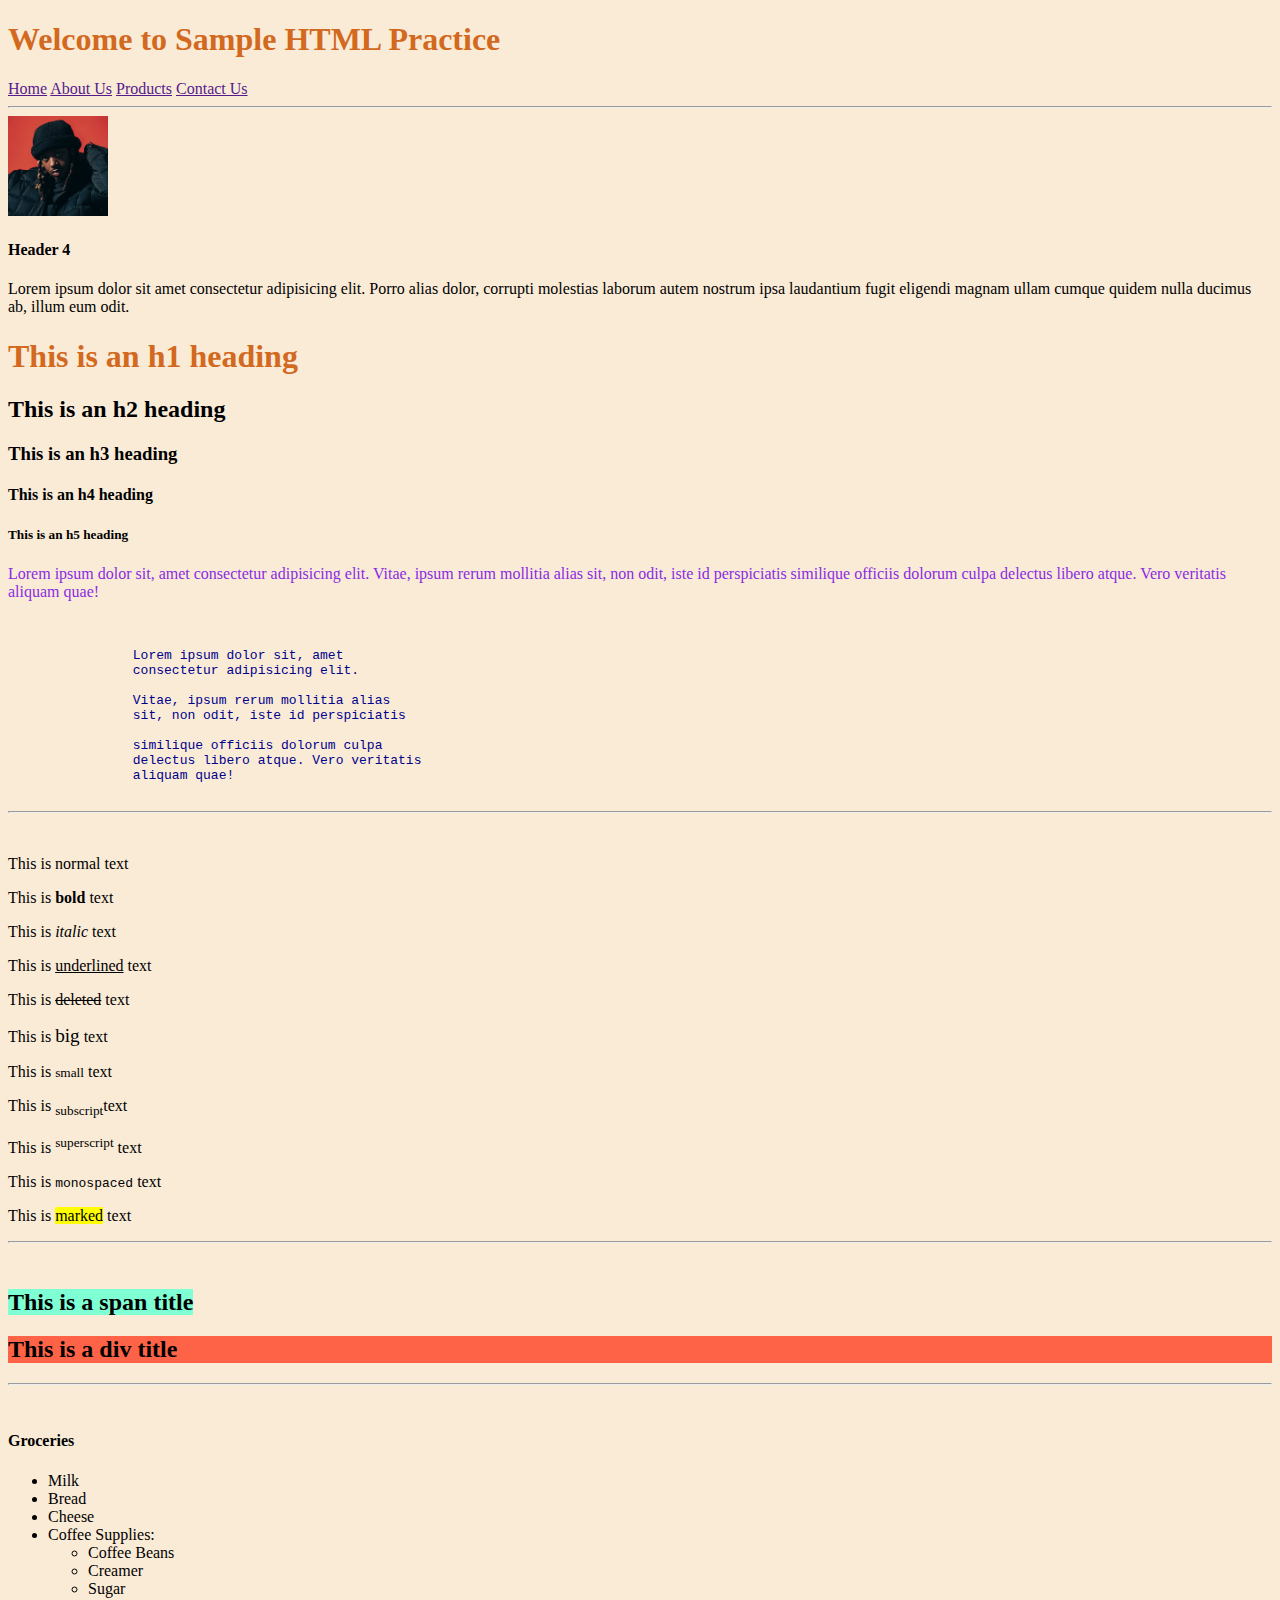
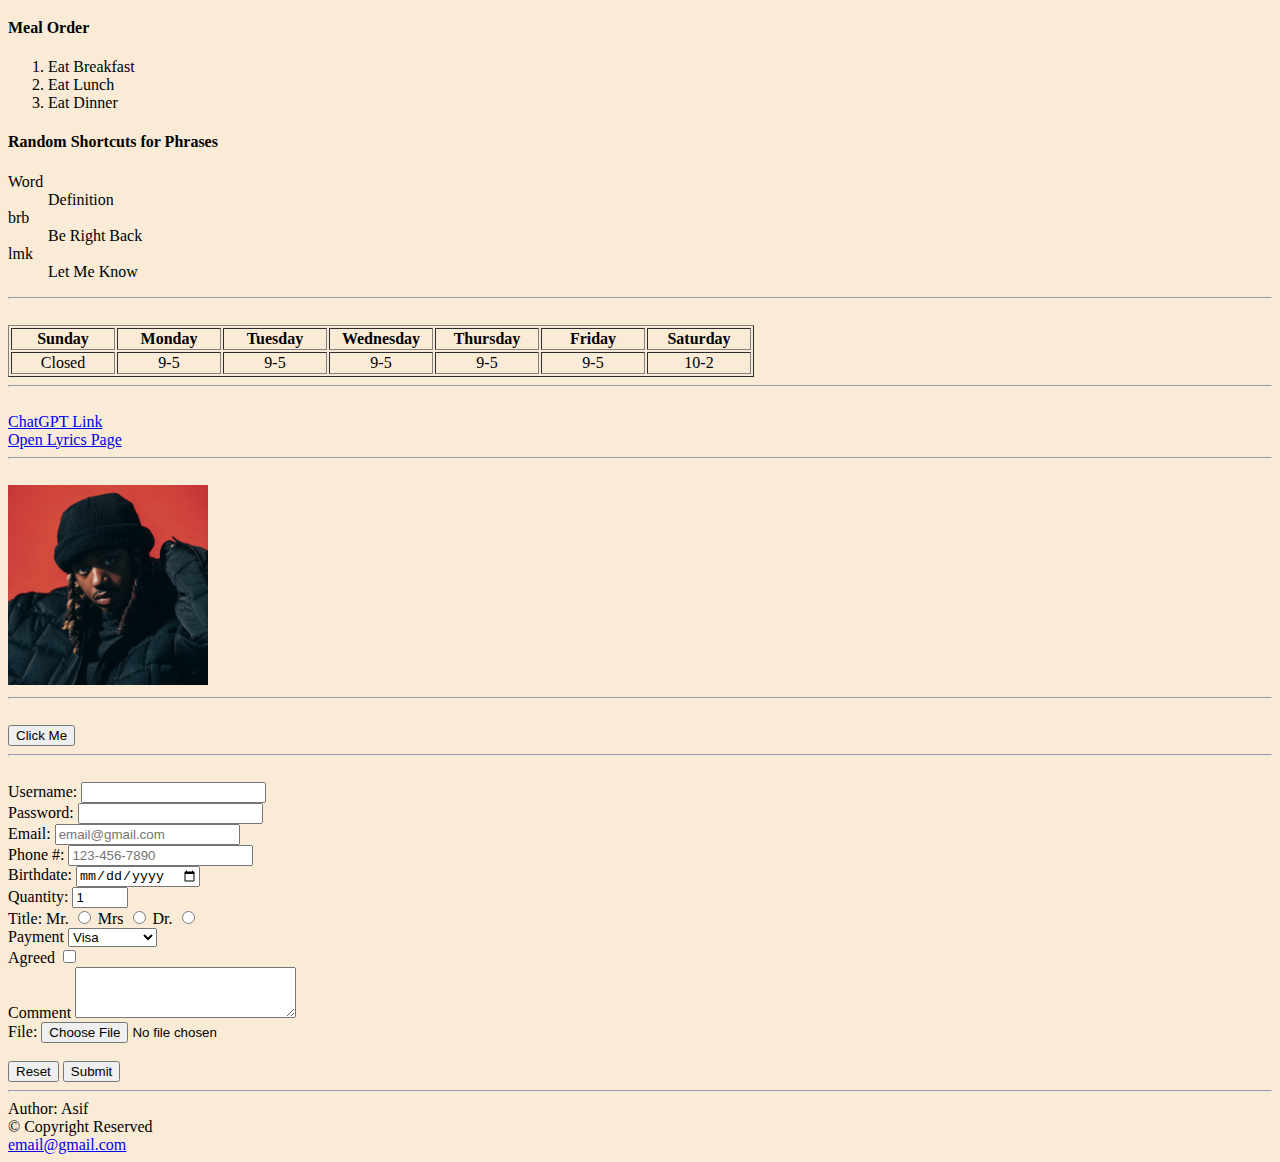
<file: index.html>
<!--This is a program used to test various HTML & CSS Concepts-->

<!DOCTYPE HTML> 
<html>
    <head>
        <!--Icon for Tab-->
        <!--rel = relationship status-->
        <link rel="icon" type="image/png" href="Images/ATSV_Favicon.png">
        
        <title>Hello World</title>

        <!--Internal CSS-->
        <style>
            body{
                background-color: antiquewhite;
            }
            h1{
                color: chocolate;
            }
            pre{
                color:darkblue;
            }
        </style>
    </head>

    <!--Inline CSS (style) body style="background-color:beige;"-->
    <body>
        <header>
            <h1>Welcome to Sample HTML Practice</h1>
            <a href="">Home</a>
            <a href="">About Us</a>
            <a href="">Products</a>
            <a href="">Contact Us</a>
        </header><hr>

        <main>
            <img src="Images/Metro Boomin.jpg" alt="Metro Boomin Pic" height="100", width="100">
            <h4>Header 4</h4>
            <p>Lorem ipsum dolor sit amet consectetur adipisicing elit. Porro alias dolor, corrupti molestias laborum autem nostrum ipsa laudantium fugit eligendi magnam ullam cumque quidem nulla ducimus ab, illum eum odit.</p>

            <h1>This is an h1 heading</h1>
            <h2>This is an h2 heading</h2>
            <h3>This is an h3 heading</h3>
            <h4>This is an h4 heading</h4>
            <h5>This is an h5 heading</h5>
            
            <p style="color: blueviolet;">
                Lorem ipsum dolor sit, amet consectetur adipisicing elit. Vitae, ipsum rerum mollitia alias sit, non odit, iste id perspiciatis similique officiis dolorum culpa delectus libero atque. Vero veritatis aliquam quae!
            </p>

            <br> <!--A break between elements-->

            <!--Similar to a paragraph but pre-formatted within the code-->
            <pre>
                Lorem ipsum dolor sit, amet 
                consectetur adipisicing elit.
                
                Vitae, ipsum rerum mollitia alias
                sit, non odit, iste id perspiciatis 
                
                similique officiis dolorum culpa 
                delectus libero atque. Vero veritatis 
                aliquam quae!
            </pre>

            <hr>
            <br>

            <p>This is normal text</p>
            <p>This is <b>bold</b> text</p>
            <p>This is <i>italic</i> text</p>
            <p>This is <u>underlined</u> text</p>
            <p>This is <del>deleted</del> text</p>
            <p>This is <big>big</big> text</p>
            <p>This is <small>small</small> text</p>
            <p>This is <sub>subscript</sub>text</p>
            <p>This is <sup>superscript</sup> text</p>
            <p>This is <tt>monospaced</tt> text</p>
            <p>This is <mark>marked</mark> text</p>

            <hr>
            <br>

            <!--Styling Text-->
            <!-- - whatever is enclosed in span tags is an inline container; only affects the text/area-->
            <h2><span style="background-color: aquamarine;">This is a span title</span></h2>

            <!--Whatever is enclosed in div tags is a block container; affects the entire width of the webpage-->
            <h2><div style="background-color: tomato">This is a div title</div></h2>

            <hr>
            <br>
            
            <!--Unordered Lists-->
            <h4>Groceries</h4>
            <ul>
                <li>Milk</li>
                <li>Bread</li>
                <li>Cheese</li>
                <li>Coffee Supplies:</li>
                <ul>
                    <li>Coffee Beans</li>
                    <li>Creamer</li>
                    <li>Sugar</li>
                </ul>
            </ul>

            <!--Ordered Lists-->
            <h4>Meal Order</h4>
            <ol>
                <li>Eat Breakfast</li>
                <li>Eat Lunch</li>
                <li>Eat Dinner</li>
            </ol>

            <!--Description Lists-->
            <h4>Random Shortcuts for Phrases</h4>
            <dl>
                <dt>Word</dt>
                <dd>Definition</dd>
                <dt>brb</dt>
                <dd>Be Right Back</dd>
                <dt>lmk</dt>
                <dd>Let Me Know</dd>
            </dl>

            <hr>
            <br>

            <!--Tables-->
            <table border="1">
                <tr align="center"> <!--Table Row-->
                    <th width="100">Sunday</th> <!--Table Heading-->
                    <th width="100">Monday</th>
                    <th width="100">Tuesday</th>
                    <th width="100">Wednesday</th>
                    <th width="100">Thursday</th>
                    <th width="100">Friday</th>
                    <th width="100">Saturday</th>
                </tr>
                <tr align="center">
                    <td>Closed</td>
                    <td>9-5</td>
                    <td>9-5</td>
                    <td>9-5</td>
                    <td>9-5</td>
                    <td>9-5</td>
                    <td>10-2</td>
                </tr>
            </table>

            <hr>
            <br>

            <!--HyperLink-->
            <!-- - href is the link-->
            <!-- - target set to blank opens link in new tab-->
            <!-- - title; when hovered over, description of event can be shown-->
            <a href="https://chat.openai.com/?model=text-davinci-002-render-sha", 
            target="_blank",
            title="Opens ChatGPT">
                ChatGPT Link
            </a>

            <br>
            <!-- - connected to local file within the same folder-->
            <a href="lyrics.html", target="blank", title="Opens to Contents of Lyrics.html">
                Open Lyrics Page
            </a>

            <hr>
            <br>
            <!--Images-->
            <!-- - src is the image source, put into its own separate folder-->
            <!-- - alt shows the alternative text in case the image doesn't display,
            can also use extension to read out the information on a web page-->
            <!-- - can adjust height and width of image; may change image quality if too drastic of a change-->
            
            <!-- - Can also add hyperlink-->
            <a href="https://en.wikipedia.org/wiki/Metro_Boomin",
            target="_blank", 
            title="Opens to Metro Boomin Wiki Page">
                    
            <img src="Images/Metro Boomin.jpg",
                alt="This is a picture of Metro Boomin"
                height="200", width="200">
            </a>

            <!--Can Also Add: Audio (.mp3, .wav), Video (.mp4) (Include backups in case web browser doesn't support one type)-->

            <hr>
            <br>

            <!--Button-->
            <a href="lyrics.html">
                <button>Click Me</button>
            </a>

            <hr>
            <br>

            <form action="index.php" method="POST" enctype="multipart/form-data">
                <label for="username">Username:</label>
                <input type="text" id="username" minlength="6" maxlength="15" required>

                <br>
                <label for="password">Password:</label>
                <input type="password" id="password" minlength="6" maxlength="15" required>
                
                <br>
                <label for="email">Email:</label>
                <input type="email" id="email" placeholder="email@gmail.com">

                <br>
                <label for="phone">Phone #:</label>
                <input type="tel" id="phone" placeholder="123-456-7890", pattern="[0-9]{3}-[0-9]{3}-[0-9]{4}">

                <br>
                <label for="bday">Birthdate:</label>
                <input type="date" id="bday">

                <br>
                <label for="quantity">Quantity:</label>
                <input type="number" id="quantity" min="0" max="99" value="1">

                <br>
                <label for="title">Title:</label>

                <label for="Mr">Mr.</label>
                <input type="radio" id="Mr." value="Mr." name="title">
                <label for="Ms">Mrs</label>
                <input type="radio" id="Ms." value="Ms." name="title">
                <label for="Dr">Dr.</label>
                <input type="radio" id="Dr." value="Dr." name="title">

                <br>
                <label for="payment">Payment</label>
                <select>
                    <option value="visa">Visa</option>
                    <option value="mastercard">Mastercard</option>
                    <option value="giftcard">GiftCard</option>
                </select><br>

                <label for="subscribe">Agreed</label>
                <input type="checkbox" id="subscribe"><br>

                <label for="comment">Comment</label>
                <textarea id="comment" rows="3" cols="25"></textarea><br>

                <label for="file">File:</label>
                <input type="file" id="file" accept="image/jpg, image/png">

                <br><br>
                <input type="reset">
                <input type="submit">
            </form>

        </main>

        <footer>
            <hr>
            Author: Asif<br>
            &copy; Copyright Reserved<br>
            <a href="email@gmail.com">email@gmail.com</a>
        </footer>
    </body>
</html>
</file>
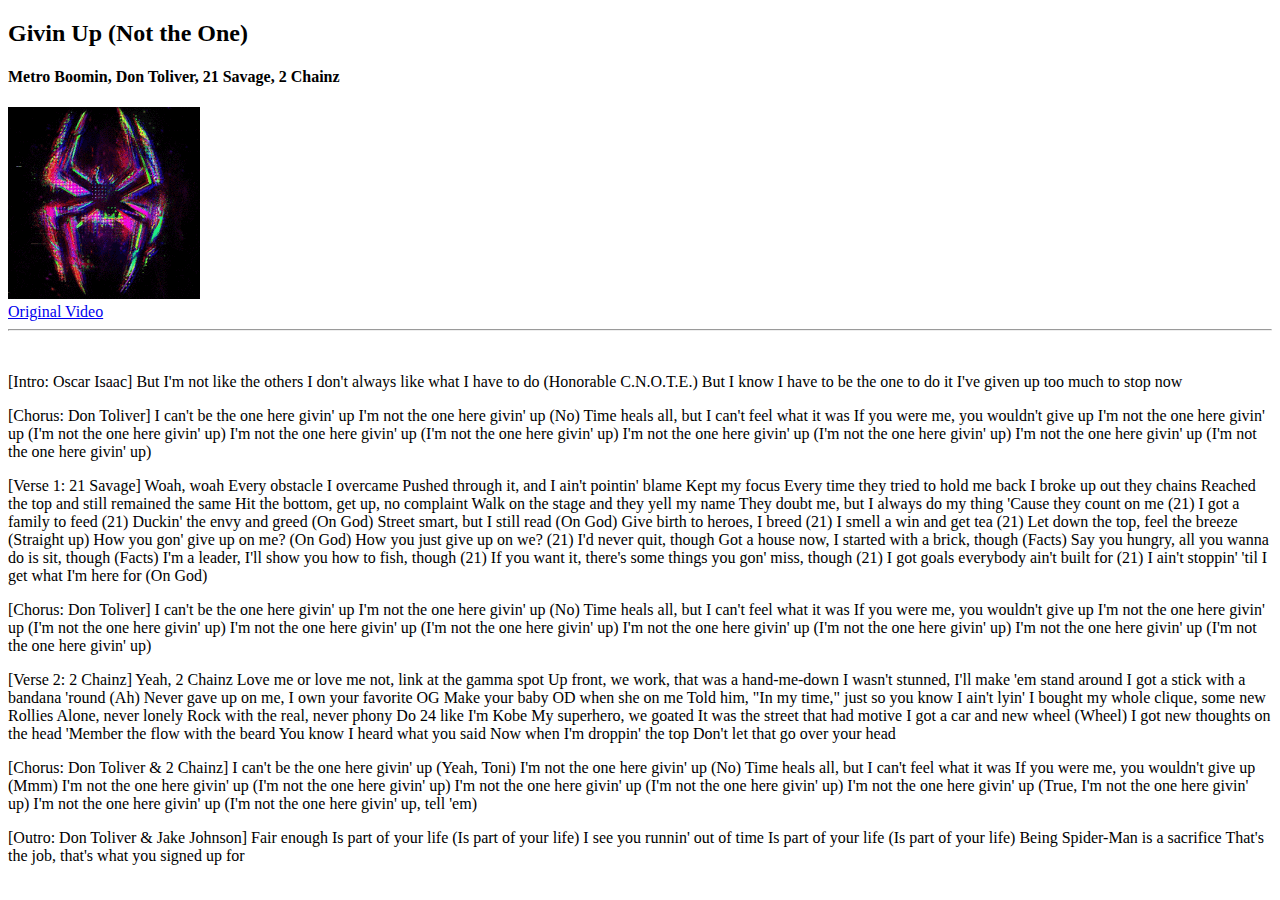
<file: lyrics.html>
<!DOCTYPE HTML>

<html>
    <head>
        <!--Tab Icon-->
        <!--rel = relationship status-->
        <link rel="icon" type="image/png" href="Images/ATSV_Favicon.png">
        
        <title>Lyrics</title>
    </head>
    <body>
        
        <h2>Givin Up (Not the One)</h2>
        <h4>Metro Boomin, Don Toliver, 21 Savage, 2 Chainz</h4>
        
        <img src="Images/Spider-Man_Album_Cover.gif",
        alt="This is a gif of the Spider Man: Across the Spider Verse Album Cover">

        <br>
        <a href="https://youtu.be/LNIkS0KyJwc",
        target="_blank"
        title="Opens to Not Givin Up song">
        Original Video
        </a>

        <hr>
        <br>

        <p id="p1">
            [Intro: Oscar Isaac]
            But I'm not like the others
            I don't always like what I have to do (Honorable C.N.O.T.E.)
            But I know I have to be the one to do it
            I've given up too much to stop now
        </p>
        <p id="p2">
            [Chorus: Don Toliver]
            I can't be the one here givin' up
            I'm not the one here givin' up (No)
            Time heals all, but I can't feel what it was
            If you were me, you wouldn't give up
            I'm not the one here givin' up (I'm not the one here givin' up)
            I'm not the one here givin' up (I'm not the one herе givin' up)
            I'm not the one herе givin' up (I'm not the one here givin' up)                
            I'm not the one here givin' up (I'm not the one here givin' up)
        </p>
        <p id="p3" class="odd">
            [Verse 1: 21 Savage]
            Woah, woah
            Every obstacle I overcame
            Pushed through it, and I ain't pointin' blame
            Kept my focus
            Every time they tried to hold me back I broke up out they chains
            Reached the top and still remained the same
            Hit the bottom, get up, no complaint
            Walk on the stage and they yell my name
            They doubt me, but I always do my thing
            'Cause they count on me (21)
            I got a family to feed (21)
            Duckin' the envy and greed (On God)
            Street smart, but I still read (On God)
            Give birth to heroes, I breed (21)
            I smell a win and get tea (21)
            Let down the top, feel the breeze (Straight up)
            How you gon' give up on me? (On God)
            How you just give up on we? (21)
            I'd never quit, though
            Got a house now, I started with a brick, though (Facts)
            Say you hungry, all you wanna do is sit, though (Facts)
            I'm a leader, I'll show you how to fish, though (21)
            If you want it, there's some things you gon' miss, though (21)
            I got goals everybody ain't built for (21)
            I ain't stoppin' 'til I get what I'm here for (On God)
        </p>
        <p id="p4" class="even">
            [Chorus: Don Toliver]
            I can't be the one here givin' up
            I'm not the one here givin' up (No)
            Time heals all, but I can't feel what it was
            If you were me, you wouldn't give up
            I'm not the one here givin' up (I'm not the one here givin' up)
            I'm not the one here givin' up (I'm not the one here givin' up)
            I'm not the one here givin' up (I'm not the one here givin' up)
            I'm not the one here givin' up (I'm not the one here givin' up)
        </p>
        <p id="p5" class="odd">
            [Verse 2: 2 Chainz]
            Yeah, 2 Chainz
            Love me or love me not, link at the gamma spot
            Up front, we work, that was a hand-me-down
            I wasn't stunned, I'll make 'em stand around
            I got a stick with a bandana 'round (Ah)
            Never gave up on me, I own your favorite OG
            Make your baby OD when she on me
            Told him, "In my time," just so you know I ain't lyin'
            I bought my whole clique, some new Rollies
            Alone, never lonely
            Rock with the real, never phony
            Do 24 like I'm Kobe
            My superhero, we goated
            It was the street that had motive
            I got a car and new wheel (Wheel)
            I got new thoughts on the head
            'Member the flow with the beard
            You know I heard what you said
            Now when I'm droppin' the top
            Don't let that go over your head
        </p>
        <p id="p6" class="even">
            [Chorus: Don Toliver & 2 Chainz]
            I can't be the one here givin' up (Yeah, Toni)
            I'm not the one here givin' up (No)
            Time heals all, but I can't feel what it was
            If you were me, you wouldn't give up (Mmm)
            I'm not the one here givin' up (I'm not the one here givin' up)
            I'm not the one here givin' up (I'm not the one here givin' up)
            I'm not the one here givin' up (True, I'm not the one here givin' up)
            I'm not the one here givin' up (I'm not the one here givin' up, tell 'em)
        </p> 
        <p id="p7" class="odd">
            [Outro: Don Toliver & Jake Johnson]
            Fair enough
            Is part of your life (Is part of your life)
            I see you runnin' out of time
            Is part of your life (Is part of your life)
            Being Spider-Man is a sacrifice
            That's the job, that's what you signed up for       
        </p>

    </body>

</html>
</file>
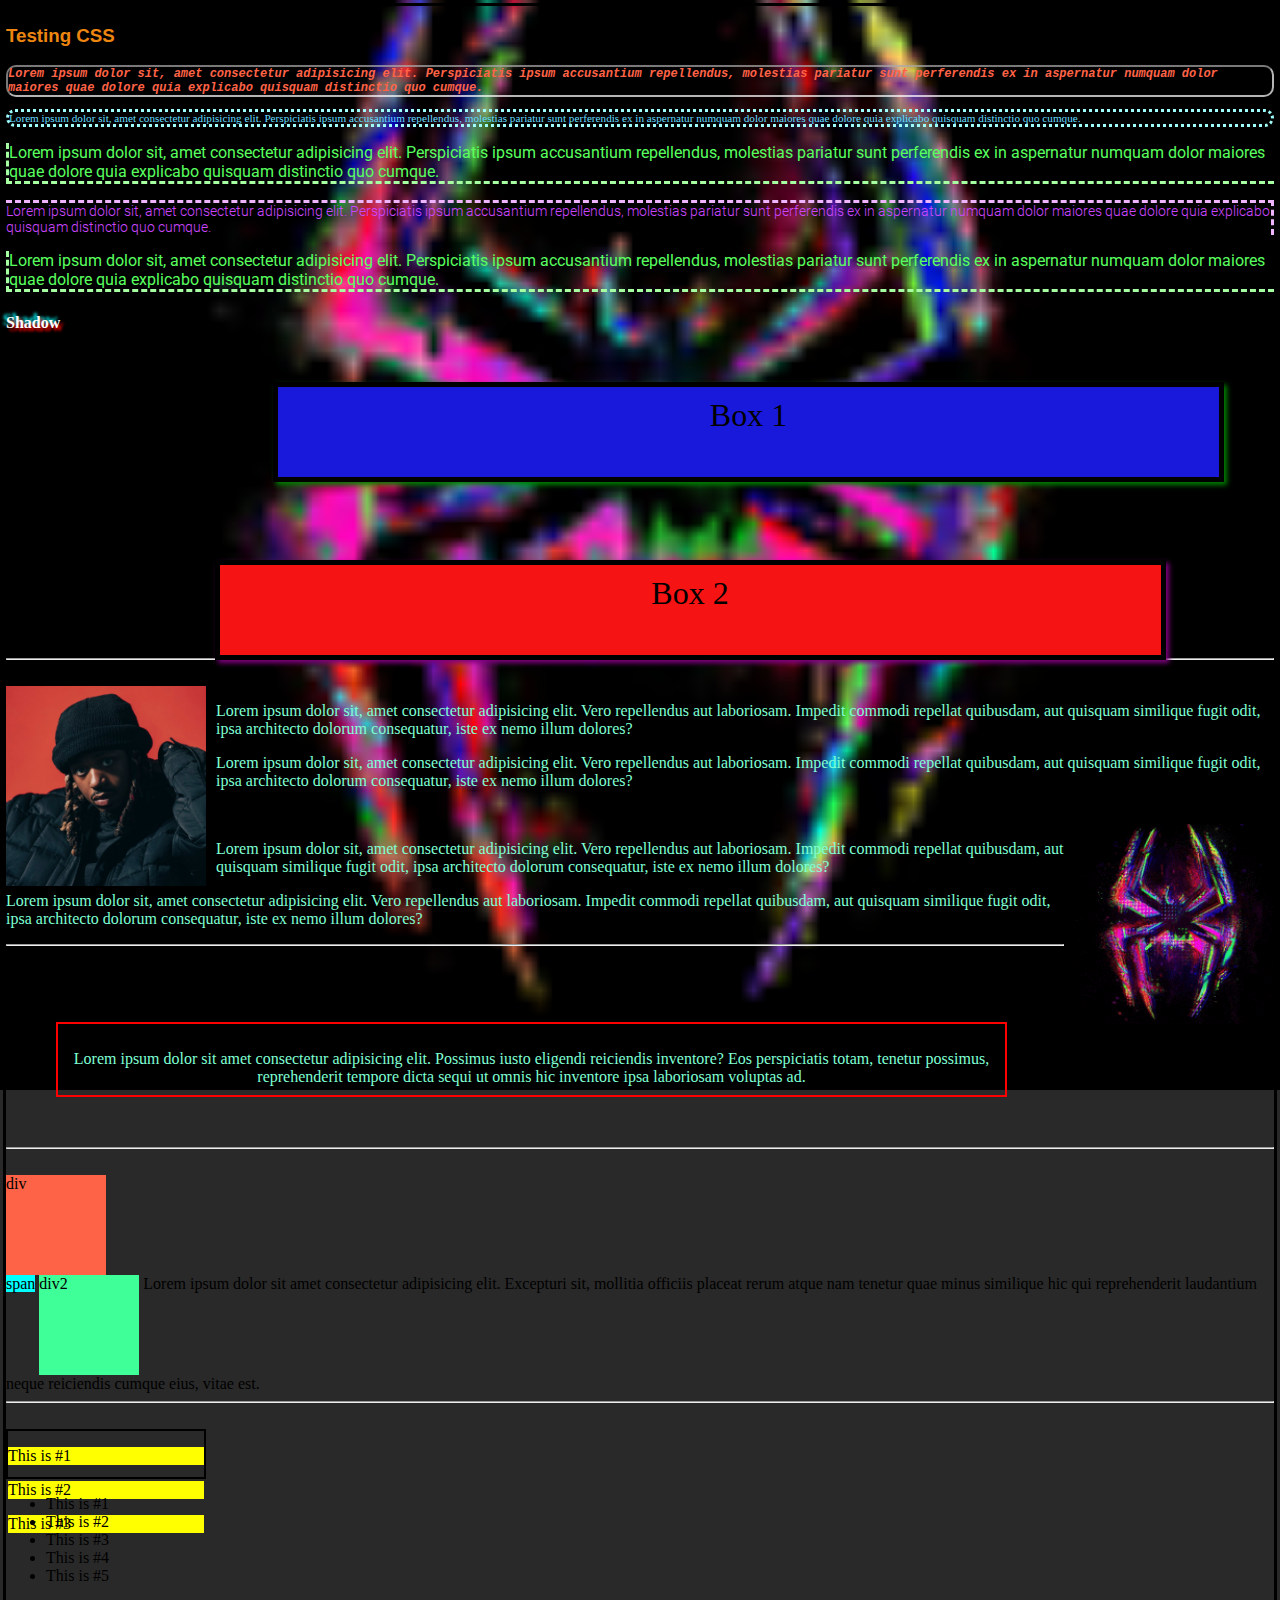
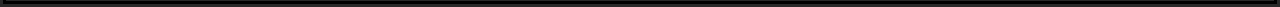
<file: page2.html>
<!DOCTYPE html>

<html>
    <head>
        <title>Testing CSS</title>
        <link rel="stylesheet" href="style.css">
        <link rel="preconnect" href="https://fonts.googleapis.com">
        <link rel="preconnect" href="https://fonts.gstatic.com" crossorigin>
        <link href="https://fonts.googleapis.com/css2?family=Roboto:wght@300;400&display=swap" rel="stylesheet">
    </head>

    <body>
        <h3>Testing CSS</h3>
        <p id="p1">Lorem ipsum dolor sit, amet consectetur adipisicing elit. Perspiciatis ipsum accusantium repellendus, molestias pariatur sunt perferendis ex in aspernatur numquam dolor maiores quae dolore quia explicabo quisquam distinctio quo cumque.</p>
        <p id="p2">Lorem ipsum dolor sit, amet consectetur adipisicing elit. Perspiciatis ipsum accusantium repellendus, molestias pariatur sunt perferendis ex in aspernatur numquam dolor maiores quae dolore quia explicabo quisquam distinctio quo cumque.</p>
        <p id="p3" class="odd">Lorem ipsum dolor sit, amet consectetur adipisicing elit. Perspiciatis ipsum accusantium repellendus, molestias pariatur sunt perferendis ex in aspernatur numquam dolor maiores quae dolore quia explicabo quisquam distinctio quo cumque.</p>
        <p id="p4" class="even">Lorem ipsum dolor sit, amet consectetur adipisicing elit. Perspiciatis ipsum accusantium repellendus, molestias pariatur sunt perferendis ex in aspernatur numquam dolor maiores quae dolore quia explicabo quisquam distinctio quo cumque.</p>
        <p id="p5" class="odd">Lorem ipsum dolor sit, amet consectetur adipisicing elit. Perspiciatis ipsum accusantium repellendus, molestias pariatur sunt perferendis ex in aspernatur numquam dolor maiores quae dolore quia explicabo quisquam distinctio quo cumque.</p>
    
        <h4>Shadow</h4>
        <div class="box" id="box1">Box 1</div>
        <br>
        <div class="box" id="box2">Box 2</div>

        <hr>
        <br>

        <img src="Images/Metro Boomin.jpg" height="200", width="200" id="img1">

        <p id="p6" class="paqua">Lorem ipsum dolor sit, amet consectetur adipisicing elit. Vero repellendus aut laboriosam. Impedit commodi repellat quibusdam, aut quisquam similique fugit odit, ipsa architecto dolorum consequatur, iste ex nemo illum dolores?</p>
        <p id="p7" class="paqua">Lorem ipsum dolor sit, amet consectetur adipisicing elit. Vero repellendus aut laboriosam. Impedit commodi repellat quibusdam, aut quisquam similique fugit odit, ipsa architecto dolorum consequatur, iste ex nemo illum dolores?</p>

        <br>
        <img src="Images/Spider-Man_Album_Cover.gif" height="200" width="200" id="img2"> 
        <p id="p8" class="paqua">Lorem ipsum dolor sit, amet consectetur adipisicing elit. Vero repellendus aut laboriosam. Impedit commodi repellat quibusdam, aut quisquam similique fugit odit, ipsa architecto dolorum consequatur, iste ex nemo illum dolores?</p>
        <p id="p9" class="paqua">Lorem ipsum dolor sit, amet consectetur adipisicing elit. Vero repellendus aut laboriosam. Impedit commodi repellat quibusdam, aut quisquam similique fugit odit, ipsa architecto dolorum consequatur, iste ex nemo illum dolores?</p>

        <hr>
        <br>

        <div class="box" id="box3">
            <p id="p10" class="paqua">Lorem ipsum dolor sit amet consectetur adipisicing elit. Possimus iusto eligendi reiciendis inventore? Eos perspiciatis totam, tenetur possimus, reprehenderit tempore dicta sequi ut omnis hic inventore ipsa laboriosam voluptas ad.</p>
        </div>

        <hr><br>

        <div id="box4">div</div>
        <span>span</span>
        <div id="box5">div2</div>
        Lorem ipsum dolor sit amet consectetur adipisicing elit. Excepturi sit, mollitia officiis placeat rerum atque nam tenetur quae minus similique hic qui reprehenderit laudantium neque reiciendis cumque eius, vitae est.

        <hr><br>

        <div id="container">
            <p >This is #1</p>
            <p>This is #2</p>
            <p>This is #3</p>
        </div>

        <ul>
            <li>This is #1</li>
            <li>This is #2</li>
            <li>This is #3</li>
            <li>This is #4</li>
            <li>This is #5</li>
        </ul>

    </body>

</html>
</file>
<file: style.css>
/*External CSS; Linked to index.html and page2.html (can add same css to multiple html files)*/

/*Colours (Can use names, RGB values, hexadecimal values, hsl values)
(Note:Can click on colored box for colour-picker gui)*/

/*Fonts (Can link to Google Fonts API or download fonts locally onto Fonts folder (.ttf)*/

/*Borders*/

/*Text Shadows*/

/*Margins = Space around text*/

/*Positions 
- relative; positioned relative to where it normally is
- fixed; positioned in fix spot on viewport (right #px, left #px, bottom #px)
- absolute; positioned relative to its nearest ancestor (ex. sub box within main box (relative) )
- sticky; positioned relative to scroll position (similar to fixed but space is left on default)
- static; default position of an element
)*/

/*Combinators
- ' ' (space) = descendent
- '>' = child
- '~' = general sibling
- '+' = adjacent sibling
*/
@font-face {
    font-family: Roboto-Light;
    src: url(Fonts/Roboto-Light.ttf);
}

body{
    background-color: rgb(41, 41, 41);
    margin: 3px;
    display: flow-root;
    border: 3px solid;
    
    background-image: url(Images/ATSV_Favicon.png);
    background-repeat: no-repeat;
    background-position: center;
    background-attachment: fixed;
    background-size: cover;
}

h3{
    color: rgb(237, 134, 16);
    font-family: verdana, arial;
}
#p1{
    border-style: inset;
    border-width: 2px;
    border-color: rgba(255, 254, 255, 0.715);
    border-radius: 10px;

    color:tomato;
    font-family: 'Courier New';
    font-size: 12px;
    font-weight: bold;
    font-style: italic;

}

#p2{
    /*width style color*/
    border: 3px dotted rgb(159, 255, 252);
    border-radius: 10px;

    font-family: 'Times New Roman', Times, serif;
    font-size: 0.7em; /*1em means 100% size (16px)*/
    color: rgb(102, 222, 255)
}

/*Classes (Add same styling to mutiple sections)*/
.odd{
    border-bottom: 3px dashed rgb(166, 255, 160);
    border-left: 3px dashed rgb(166, 255, 160);

    color: #59ff5f;
    font-family: Roboto, verdana, arial;
}
.even{
    border-top: 3px dashed rgb(238, 180, 254);
    border-right: 3px dashed rgb(238, 180, 254);

    color: hsl(283, 100%, 64%);
    font-family: Roboto-Light;
    font-size: 14px;
}

h4{
    color: white;
    /*Vertical Offset - Horizontal Offset - Blur*/
    text-shadow: 3px 3px 3px red, -3px -3px 3px cyan;
}

*{ /*Affects all elements*/
    box-sizing: border-box;
}

.box{
    border: 5px solid;
    padding: 10px;
    height: auto;
    width: 200px;
    margin: 50px;
    text-align: center;

    min-width: 75%;
}

#box1{
    width:100px;
    height:100px;
    background-color: rgb(25, 25, 219);
    box-shadow: 3px 3px 5px green;

    /*margin-top: 50px;
    margin-bottom: 50px;*/

    margin-left: auto;
    font-size: 2em;
}

#box2{
    width:100px;
    height:100px;
    background-color: rgb(245, 19, 19);
    box-shadow: 3px 3px 5px purple;

    position: relative;
    top: 10px;
    left: 50px;

    margin: auto;

    font-size: 2em;
}

#img1{
    float: left;
    margin-right: 10px;
}

#img2{
    float: right;
    margin-left: 10px;
}

.paqua{
    color: aquamarine;
}

#box3{
    border: 2px solid red;
    height: 75px;
    overflow: auto;
    /*
    visible = let it overflow, 
    hidden = hide the missing text, 
    clip = similar to hidden but can overflow w/overflow-clip margin,
    scroll = scroll through,
    auto = scroll bar won't be displayed unless you need it
    */
}

/*display types; block, inline, inline-block, hidden, none*/
#box4{
    background-color: tomato;
    width: 100px;
    height: 100px;
    display: block;
}

#box5{
    background-color: rgb(62, 255, 152);
    width: 100px;
    height: 100px;
    display: inline-block;
}

span{
    background-color: aqua;
    width: 100px;
    height: 100px;
    display: inline; 
}

#container{
    border: 2px solid;
    width: 200px;
    height: 50px;
}

#container p{
    background-color: yellow;
}

li:hover{
    background-color: darkgoldenrod;
}
</file>
